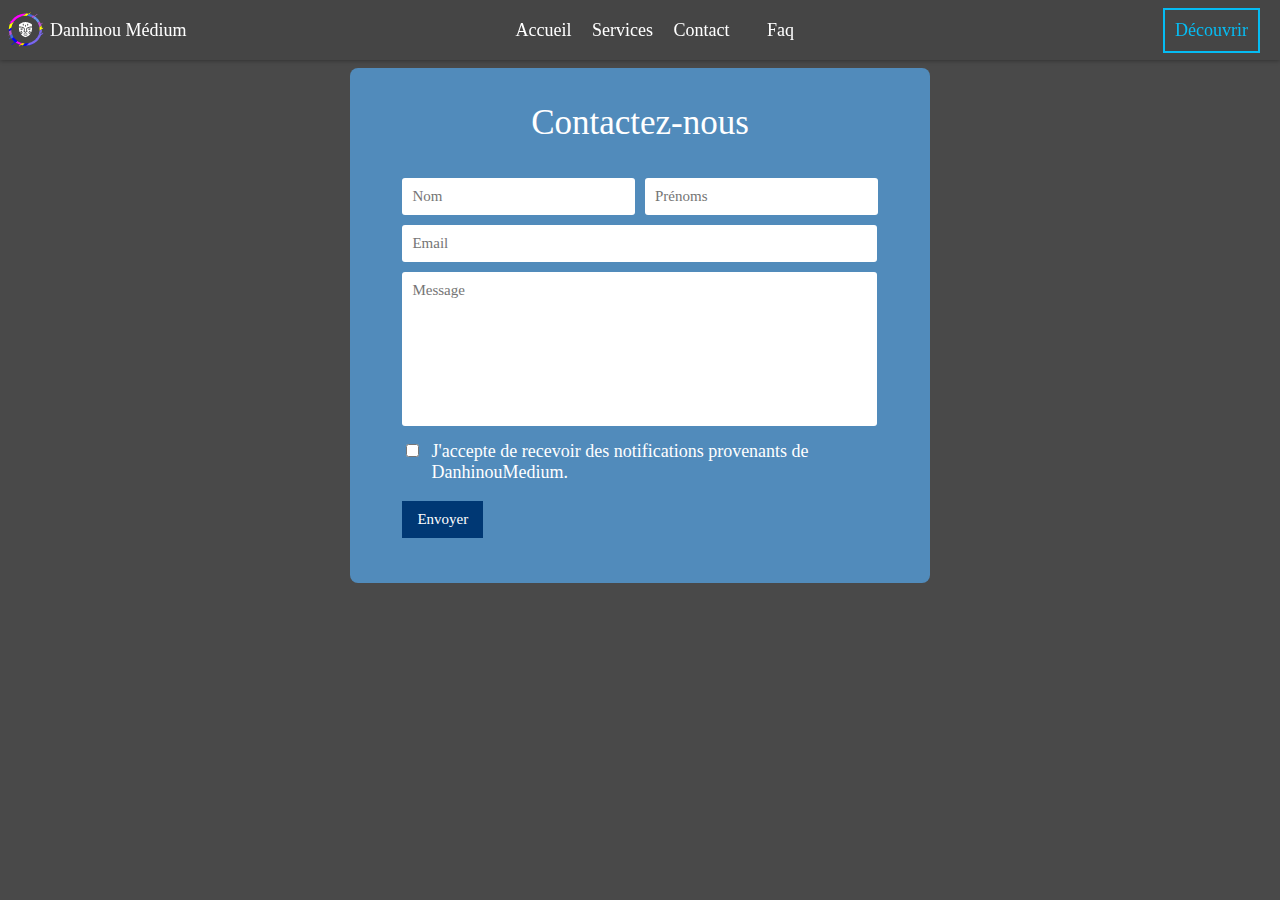
<file: contact.html>
<!DOCTYPE html>
<html lang="en">
  <head>
    <meta charset="UTF-8">
    <meta name="viewport" content="width=device-width, initial-scale=1.0">
    <link rel="stylesheet" href="contact.css">
    <link rel="stylesheet" href="navbar.css">
    <link rel="stylesheet" href="footer.css">
    <script   defer src="contact-script.js" ></script>
    <link rel="shortcut icon" href="vodoun-mask.svg" type="image/x-icon">
    <title>Contact</title>
  </head>
  <body>
    <nav>
      <div class="navbar-left-section">
          <img src="vodoun-mask.svg" alt="mask-vodoun">
          <strong>Danhinou Médium</strong>
      </div>
      <div class="navbar-middle-section">
        <ul>
          <li><a href="index.html">Accueil</a></li>
          <li><a href="index.html">Services</a></li>
          <li><a href="#">Contact</a></li>
          <li><a href=" index.html">Faq</a></li>
        </ul>
        
      </div>
      <div class="navbar-right-section">
        <button type="button">Découvrir</button>
        <div><li class="menu-icon"></li></div>
      </div>
      <!--Ceci est un menu vertical qui apparait lorsque l'ecran a une largeur inférieure ou égale à 1000px-->
      <div class="menu-vertical-links">
          <li><a href="index.html">Accueil</a></li>
          <li><a href="index.html">Services</a></li>
          <li><a href="#">Contact</a></li>
          <li><a href="index.html">Faq</a></li>
        <div class="menu-vertical-button">
          <button type="button">Découvrir</button>
        </div>
   </div>
   <!--Fin de code html pour le menu vertical-->
  </nav>
        <!--Contactez nous-->
    <div id="contact">
      <div class="titre">
        <p>Contactez-nous</p>
      </div>
          <form action="traitement.php" method="post" role="form" >
              <div class="user-identity">
                  <input type="text" id="nom" name="nom"  maxlength="25" placeholder="Nom">
                  <input type="text" id="prenom" name="prenom" placeholder="Prénoms">
              </div>
              <input type="email" name="email" id="email" maxlength="30" placeholder="Email">
      
              <textarea id="message1" name="message" 
              maxlength="150" placeholder="Message"  style="height: 134px; resize:none;"></textarea>
              <div class="users-consentement">
                <input type="checkbox" id="checkbox1">
                <p class="consent-text">J'accepte de recevoir des notifications provenants de DanhinouMedium.</p>
              </div>
              <input type="submit" value="Envoyer" id="submit1">
              <!--Cette partie concerne que les codes d'une largeur d'écran portable-->
              <div class="user-identity-p">
                <input type="text" id="nom" name="nom"  maxlength="25" placeholder="Nom :">
                <input type="text" id="prenom" name="prenom" placeholder="Prénoms :">
                <input type="email" id="email" name="email" maxlength="30"  placeholder="Email :">
                <textarea id="message2" name="message"
                maxlength="150" placeholder="Laissez-nous votre message..."  style="height: 134px; resize:none;"></textarea>
              </div>
              <div class="users-consentement">
                <input type="checkbox" id="checkbox2">
                <p class="consent-text2">
                  J'accepte de recevoir des notifications provenants de DanhinouMedium.
                </p>
              </div>
            <input type="submit" value="Envoyer" id="submit2">
          </form>
  </body>
</html>
</file>
<file: contact.css>
body{
  background-color: #494949;
  display: flex;
  flex-direction: column;
  align-items: center;
  justify-content: center;
  font-weight: 200;
}
body *{
  font-family: Calibri;
  user-select: none;
  outline: none;
  font-size: 18px;
}

/**/
/*-------Formulaire de contact------*/
@media (min-width:430.1px) {

   input[type='submit']:last-child{
    display: none;
  }
#contact{
  background-color: #518bbb;
  display:flex;
  flex-direction: column;
  align-items: center;
  justify-content: center;
  width: 480px;
  margin-top:60px;
  border-radius: 8px;
  padding-inline: 50px;
  padding-bottom:45px;
}

.user-identity{
  display: flex;
  flex-direction: row;
  align-items: center;
  justify-content: center;
  gap: 10px;
  width: 100%;
}
.titre p{
  background-color: transparent;
  color: #ffffff;
  border-radius: 15px;
  text-align: center;
  font-size:35px;
  z-index: 1;
}

form {
  max-width: 99%;
}
.consent-text, #checkbox1{
  display:block;
}
.consent-text2, #submit2, #checkbox2, .user-identity-p{
  display:none;
}

.users-consentement{
  width: 96%;
  display: flex;
  gap:2%;
  margin-left: 0%;
  color: #fff;
} 
.users-consentement p{
  margin-top: 0;
  font-size: 100%;
  width: 100%;
}
input[type='checkbox']{
height: 13px;
margin-bottom: 0;
outline: none;
}

input,
textarea{
  outline: none;
  border: none;
  color: gray;
  font-size: 15px;
}

input:focus,
textarea:focus{
  font-size: 15px;
}
input[type="text"]{
  width: 220px;
  padding: 10px;
  margin-bottom: 10px;
  border-radius: 3px;
  font-size: 15px;
}

input[type="email"],
textarea {
  width: 455px;
  padding: 10px;
  margin-bottom: 10px;
  border-radius: 3px;
  font-size: 15px;
}
input[type="submit"] {
  background-color: #003874;
  color: #fff;
  border: none;
  font-size: 16px;
  cursor: pointer;
  padding-block: 10px;
  padding-inline: 15px;
  font-size: 15px;
}
input[type="submit"]:hover {
  background-color: #0056b3;
}
}
/*-----431px to 590px---*/
@media (min-width:430.1px) {
@media (max-width:600px) {

  input[type='submit']:last-child{
   display: none;
 }
 body{
  background-color: #518bbb;
 }
#contact{
 background-color: #518bbb;
 display:flex;
 flex-direction: column;
 align-items: center;
 justify-content: center;
 width: 400px;
 margin-top:40px;
 border-radius: 8px;
 padding-inline: 50px;
 padding-bottom:45px;
}

.user-identity{
 display: flex;
 flex-direction: row;
 align-items: center;
 justify-content: center;
 gap: 10px;
 width: 100%;
}
.titre p{
 background-color: transparent;
 color: #ffffff;
 border-radius: 15px;
 text-align: center;
 font-size:35px;
 z-index: 1;
}

form {
 max-width: 99%;
}
.consent-text, #checkbox1{
 display:block;
}
.consent-text2, #submit2, #checkbox2, .user-identity-p{
 display:none;
}

.users-consentement{
 width: 96%;
 display: flex;
 gap:2%;
 margin-left: 0%;
 color: #fff;
} 
.users-consentement p{
 margin-top: 0;
 font-size: 100%;
 width: 100%;
}
input[type='checkbox']{
height: 13px;
margin-bottom: 0;
outline: none;
}

input,
textarea{
 outline: none;
 border: none;
 color: gray;
 font-size: 15px;
}

input:focus,
textarea:focus{
 font-size: 15px;
}
input[type="text"]{
 width: 172px;
 padding: 10px;
 margin-bottom: 10px;
 border-radius: 3px;
 font-size: 15px;
}

input[type="email"],
textarea {
 width: 374px;
 padding: 10px;
 margin-bottom: 10px;
 border-radius: 3px;
 font-size: 15px;
}
input[type="submit"] {
 background-color: #003874;
 color: #fff;
 border: none;
 font-size: 16px;
 cursor: pointer;
 padding-block: 10px;
 padding-inline: 15px;
 font-size: 15px;
}
input[type="submit"]:hover {
 background-color: #0056b3;
}
}
}
/*Fin de la partie*/



@media (max-width:430px) {

  .user-identity,
form>input:nth-child(2),
form>textarea:nth-child(3),
form>input[type='submit']:nth-child(5),
.users-consentement:nth-child(4){
  display: none;
}


body{
  background-color:#518bbb ;
}

  #contact{
    background-color: #518bbb;
    display:flex;
    flex-direction: column;
    width: 95%;
    margin-top:40px;
    border-radius: 4px;
    padding:0% 0% 4% 1%;
  }
  
  .user-identity-p{
    display: flex;
    width:100%;
    flex-direction:column;
    align-items: center;
    justify-content: center;
    gap: 10px;
  }
  .titre p{
    background-color: transparent;
    color: #ffffff;
    text-align: center;
    font-size:25px;
    z-index: 1;
  }
  
  form {
    max-width:98%;
  }
  .users-consentement{
    width: 96%;
    display: flex;
    gap:2%;
    margin-left: 3%;
    color: #fff;
  } 
  .users-consentement p{
    margin-top: 0;
    font-size: 80%;
    width: 90%;
  }
  input[type='checkbox']{
  height: 13px;
  margin-bottom: 0;
  background-color: #518bbb;
  }
#message1,
#checkbox1, .consent-text, #submit1{
  display: none;
}
  input,
  textarea{
    outline: none;
    border: none;
    color: gray;
    font-size: 14px;
  }
  
  input:focus:not(input[type="checkbox"]),
  textarea:focus{
    outline-width: 1px;
    outline-color:#00438a;
    outline-style:solid;
  }
  input[type="text"],
  input[type="email"],
  textarea{
    width: 88%;
    min-width: 90px;
    padding: 10px;
    margin-bottom: 10px;
    border-radius: 7px;
    font-size: 15px;
  }

  input[type="submit"] {
    background-color: #003874;
    color: #fff;
    border: none;
    border-radius: 5px;
    font-size: 16px;
    cursor: pointer;
    margin-top:1%;
    margin-left: 3%;
    padding:3% 4%;
    font-size: 80%;
  }
  input[type="submit"]:hover {
    background-color: #0056b3;
  }
}
</file>
<file: navbar.css>
:root {
  --background-color1-general:  linear-gradient(30deg, rgb(68, 151, 172)  0% , rgb(108, 192, 212) 35%, rgb(46, 101, 156) 140%);
  --background-blue:rgb(68, 151, 172);
  --background-dark-blue:#15538d;
  --background-white-general:#f1f1f1;
  --color-gold:gold;
  --background-white-dark-general:linear-gradient(7deg, #949494  0% , #5c5c5c 35%, rgb(255, 255, 255) 140%);
  --background-color1-dark-general:linear-gradient(7deg, #15538d  0% , #0c3557 35%, dodgerblue 140%);
  /*Theme gris*/
  --background-color2-general:  linear-gradient(30deg, rgb(170, 171, 172)  0% , rgb(212, 212, 212) 35%, rgb(156, 157, 158) 140%);
  --background-color2-dark-general:linear-gradient(40deg, #949596  0% , #585858 35%, rgb(246, 251, 255) 140%);
  --effect-waiting:rgb(151, 151, 151);
  --blur-effect:rgba(48, 48, 48, 0.562);
}

nav{
  background-color:#454545;
  position: relative;
  color:#fff;
  display:flex;
  align-items:center;
  justify-content:space-between;
  flex-shrink:1;
  position:fixed;
  max-width:1fr;
  top:0;
  right:0;
  left:0;
  height:60px;
  box-shadow:0px 1px 4px rgba(0, 0, 0, 0.3);
  z-index:100;
}
/*Les codes de la section de dgauche de la barre de Navigation débutent ici*/
.navbar-left-section{
  display:flex;
  align-items:center;
  max-width:250px;
  width:200px;
  flex-shrink:0;
}
.navbar-left-section img{
  height:50%;
  width:50px;
  opacity: 1;
}
/*Les codes de la section du milieu de la barre de Navigation débutent ici*/
.navbar-middle-section ul{
  display:grid;
  grid-template-columns:1fr 1fr 1fr 1fr 1fr;
  column-gap:18px;
  width:2fr;
  margin-left:20px;
  flex-shrink:0;
  text-align:center;
  list-style:none;
  font-size:18px;
}
.navbar-middle-section li a{
  cursor: pointer;
  text-decoration: none;
  color: white;
}
.navbar-middle-section li a:hover{
  color:#fda561;
  text-shadow:0px 4px 4px rgba(77, 77, 77, 0.3),
              0px -1px 4px rgba(77, 77, 77, 0.3);
  transition:all 0.55s;
}
/*Les codes de la section de droite de la barre de Navigation débutent ici*/
.navbar-right-section button{
  padding:10px;
  background-color:transparent;
  border:2px solid rgba(1, 196, 255, 0.938);
  color:rgba(1, 196, 255, 0.938);
  font-size:18px;
  width:1fr;
  min-width:80px;
  margin-inline:20px;
  cursor:pointer;
}
.navbar-right-section button:hover{
  background-color:rgb(6, 219, 247);
  color:#060607;
  transition:all 0.45s;
}
.navbar-right-section  div  .menu-icon{
background-image: url('./icons8-menu-normal.svg');
background-position: center;
background-repeat: no-repeat;
background-size: cover;
cursor: pointer;
vertical-align: bottom;
height: 30px;
width: 30px;
margin-right: 20px;
display:none;
}

/*----menu vertical------*/
.menu-vertical-links{
  display: none;
  background: var(--blur-effect);
  flex-direction: column;
  gap:20px;
  width:200px;
  height: 0;
  text-align:center;
  list-style:none;
  font-size:18px;
  position:absolute;
  top: 60px;
  right: 1rem;
  /*margin-top: 150px;*/
  transition: height 0.5s cubic-bezier(0.175, 0.885, 0.32, 1.275);
}

.menu-vertical-links li a{
  cursor: pointer;
  text-decoration: none;
  color: white;
}
.menu-vertical-links li a:hover{
  color:#fda561;
  text-shadow:0px 4px 4px rgba(77, 77, 77, 0.3),
              0px -1px 4px rgba(77, 77, 77, 0.3);
  transition:all 0.55s;
}
.menu-vertical-button button{
  padding:5px;
  background-color:transparent;
  -webkit-backdrop-filter: blur(15px);
  backdrop-filter: blur(15px);
  border:2px solid rgba(1, 196, 255, 0.938);
  border-radius: 5px;
  color:rgba(1, 196, 255, 0.938);
  font-size:15px;
  width:80%;
  min-width:80px;
  margin-inline:20px;
  cursor:pointer;
  overflow: hidden;
}
.menu-vertical-button button:hover{
  background-color:rgb(6, 219, 247);
  color:#060607;
  transition:all 0.45s;
}
/*---------RESPONSIVE--------*/
@media (max-width:1024px) {
  .navbar-middle-section{
    display: none;
  }
  .navbar-middle-section li a{
    display: none;
  }
  .navbar-right-section button{
    display: none;
  }
  .navbar-right-section div .menu-icon{
    display: block;
  }
  .navbar-right-section div .change:hover{
    background-image: url('./close-hover.svg');
    transition: all 0.85s;
  }
  .open{
    display:flex;
    height: 200px;
    padding-block: 15px;
  }

  .change{
    background-image: url('./close.svg');
    background-position: center;
    background-repeat: no-repeat;
    background-size: cover;
    cursor: pointer;
    vertical-align: bottom;
    height:30px;
    width: 30px;
    margin-right: 20px;
    list-style: none;
    transition: all 0.15s ease;
  }
}


@media (min-width:1025px) {
  .change{
    display: none;
  }
}
</file>
<file: footer.css>
.btn-scrollTo-top{
  width:50px;
  height:50px;
  position: fixed;
  bottom: 20px;
  right: 20px;
  background-color: rgb(238, 197, 13);
  border-radius: 50%;
  cursor: pointer;
}
.btn-scrollTo-top:active{
  width:45px;
  height:45px;
  background-color: rgb(165, 136, 10);
  transition: all 0.55s;
}
@media (min-width:312px) and (max-width:320px){

  footer{
    background-color: #353535;
    color: silver;
    font-size: 14px;
    font-family: Calibri;
    width:100%;
  }
  footer .foot,
.foot-principal{
  display: flex;
  flex-direction: column;
  justify-content: start;
  align-items:center;
}
footer .foot:last-child{
  display: flex;
  flex-direction: column;
  justify-content:space-between;
  gap:5px;
  align-items:center;
}
.foot-principal>img{
  width:120px ;
  height: 120px;
  padding: 0;
}

.foot-principal p{
margin-top: -10px;
}
.social-icons{
  display:flex;
  flex-direction:row;
  align-items:center;
  justify-content:space-between;
  gap:15px;
}
.social-icons img{
  width: 40px;
  height:40px ;
  cursor: pointer;
}

.social-icons span:first-child img{
  width:54px;
  height:54px ;
  cursor: pointer;
}
}

/*---Ecran 321px à 344px---*/
@media (min-width:321px) and (max-width:344px){

  footer{
    background-color: #353535;
    color: silver;
    font-size: 14px;
    font-family: Calibri;
    width:100%;
    margin-left:5px;
  }
  footer .foot,
.foot-principal{
  display: flex;
  flex-direction: column;
  justify-content: start;
  align-items:center;
}
footer .foot:last-child{
  display: flex;
  flex-direction: column;
  justify-content:space-between;
  gap:5px;
  align-items:center;
}
.foot-principal>img{
  width:120px ;
  height: 120px;
  padding: 0;
}

.foot-principal p{
margin-top: -10px;
}
.social-icons{
  display:flex;
  flex-direction:row;
  align-items:center;
  justify-content:space-between;
  gap:15px;
}
.social-icons img{
  width: 40px;
  height:40px ;
  cursor: pointer;
}

.social-icons span:first-child img{
  width:54px;
  height:54px ;
  cursor: pointer;
}
}

/*---Ecran 345px à 360px---*/
@media (min-width:345px) and (max-width:360px){

  footer{
    background-color: #353535;
    color: silver;
    font-size: 14px;
    font-family: Calibri;
    width:100%;
  }
  footer .foot,
.foot-principal{
  display: flex;
  flex-direction: column;
  justify-content: start;
  align-items:center;
}
footer .foot:last-child{
  display: flex;
  flex-direction: column;
  justify-content:space-between;
  gap:5px;
  align-items:center;
}
.foot-principal>img{
  width:120px ;
  height: 120px;
  padding: 0;
}

.foot-principal p{
margin-top: -10px;
}
.social-icons{
  display:flex;
  flex-direction:row;
  align-items:center;
  justify-content:space-between;
  gap:15px;
}
.social-icons img{
  width: 40px;
  height:40px ;
  cursor: pointer;
}

.social-icons span:first-child img{
  width:54px;
  height:54px ;
  cursor: pointer;
}
}
/*---Ecran 361px à 375px---*/
@media (min-width:361px) and (max-width:375px) {

  footer{
    background-color: #353535;
    color: silver;
    font-size: 14px;
    font-family: Calibri;
    width:100%;
  }
  footer .foot,
.foot-principal{
  display: flex;
  flex-direction: column;
  justify-content: start;
  align-items:center;
}
footer .foot:last-child{
  display: flex;
  flex-direction: column;
  justify-content:space-between;
  gap:5px;
  align-items:center;
}
.foot-principal>img{
  width:120px ;
  height: 120px;
  padding: 0;
}

.foot-principal p{
margin-top: -10px;
}
.social-icons{
  display:flex;
  flex-direction:row;
  align-items:center;
  justify-content:space-between;
  gap:15px;
}
.social-icons img{
  width: 40px;
  height:40px ;
  cursor: pointer;
}

.social-icons span:first-child img{
  width:54px;
  height:54px ;
  cursor: pointer;
}
}

/*---Ecran 376px à 390px---*/
@media (min-width:376px) and (max-width:390px) {

  footer{
    background-color: #353535;
    color: silver;
    font-size: 14px;
    font-family: Calibri;
    width:100%;
  }
  footer .foot,
.foot-principal{
  display: flex;
  flex-direction: column;
  justify-content: start;
  align-items:center;
}
footer .foot:last-child{
  display: flex;
  flex-direction: column;
  justify-content:space-between;
  gap:5px;
  align-items:center;
}
.foot-principal>img{
  width:120px ;
  height: 120px;
  padding: 0;
}

.foot-principal p{
margin-top: -10px;
}
.social-icons{
  display:flex;
  flex-direction:row;
  align-items:center;
  justify-content:space-between;
  gap:15px;
}
.social-icons img{
  width: 40px;
  height:40px ;
  cursor: pointer;
}

.social-icons span:first-child img{
  width:54px;
  height:54px ;
  cursor: pointer;
}
}

/*---Ecran 391px à 425px---*/
@media (min-width:391px) and (max-width:425px){

  footer{
    background-color: #353535;
    color: silver;
    font-size: 14px;
    font-family: Calibri;
    width:102%;
  }
  footer .foot,
.foot-principal{
  display: flex;
  flex-direction: column;
  justify-content: start;
  align-items:center;
}
footer .foot:last-child{
  display: flex;
  flex-direction: column;
  justify-content:space-between;
  gap:5px;
  align-items:center;
}
.foot-principal>img{
  width:120px ;
  height: 120px;
  padding: 0;
}

.foot-principal p{
margin-top: -10px;
}
.social-icons{
  display:flex;
  flex-direction:row;
  align-items:center;
  justify-content:space-between;
  gap:15px;
}
.social-icons img{
  width: 40px;
  height:40px ;
  cursor: pointer;
}

.social-icons span:first-child img{
  width:54px;
  height:54px ;
  cursor: pointer;
}
}

/*---Ecran 426px à 430px---*/
@media (min-width:426px) and (max-width:430px){

  footer{
    background-color: #353535;
    color: silver;
    font-size: 14px;
    font-family: Calibri;
    width:102%;
  }
  footer .foot,
.foot-principal{
  display: flex;
  flex-direction: column;
  justify-content: start;
  align-items:center;
}
footer .foot:last-child{
  display: flex;
  flex-direction: column;
  justify-content:space-between;
  gap:5px;
  align-items:center;
}
.foot-principal>img{
  width:120px ;
  height: 120px;
  padding: 0;
}

.foot-principal p{
margin-top: -10px;
}
.social-icons{
  display:flex;
  flex-direction:row;
  align-items:center;
  justify-content:space-between;
  gap:15px;
}
.social-icons img{
  width: 40px;
  height:40px ;
  cursor: pointer;
}

.social-icons span:first-child img{
  width:54px;
  height:54px ;
  cursor: pointer;
}
}
/*---Ecran 431px à 480px---*/
@media (min-width:431px) and (max-width:480px){

  footer{
    background-color: #353535;
    color: silver;
    font-size:12px;
    font-family: Calibri;
    display:grid;
    grid-template-columns: 1fr 1fr 1fr 1fr 1fr;
    grid-template-rows: 20px 100px;
    padding:15px;
  }

  footer .foot,
.foot-principal{
  display: flex;
  flex-direction: column;
  justify-content: start;
  align-items:center;
}
footer .foot:last-child{
  display: flex;
  flex-direction: column;
  justify-content:space-between;
  gap:5px;
  align-items:center;
}
.foot-principal>img{
  width:70px ;
  height:70px;
  padding:0;
}

.foot-principal p{
margin-top:40px;
}
.social-icons{
  display:flex;
  flex-direction:row;
  align-items:center;
  justify-content:space-between;
  gap:5px;
}
.social-icons img{
  width:25px;
  height:25px ;
  cursor: pointer;
}

.social-icons span:first-child img{
  width:30px;
  height:30px ;
  cursor: pointer;
} 
}

/*---Ecran 1309px +---*/
@media (min-width:481px) and (max-width:1380px){

  footer{
    background-color: #353535;
    color: silver;
    font-size:12px;
    font-family: Calibri;
    display:grid;
    grid-template-columns: 1fr 1fr 1fr 1fr 1fr;
    grid-template-rows: 20px 100px;
    padding:15px;
  }

  footer .foot,
.foot-principal{
  display: flex;
  flex-direction: column;
  justify-content: start;
  align-items:center;
}
footer .foot:last-child{
  display: flex;
  flex-direction: column;
  justify-content:space-between;
  gap:5px;
  align-items:center;
}
.foot-principal>img{
  width:70px ;
  height:70px;
  padding:0;
}

.foot-principal p{
margin-top:40px;
}
.social-icons{
  display:flex;
  flex-direction:row;
  align-items:center;
  justify-content:space-between;
  gap:5px;
}
.social-icons img{
  width:25px;
  height:25px ;
  cursor: pointer;
}

.social-icons span:first-child img{
  width:30px;
  height:30px ;
  cursor: pointer;
} 
}
/*----Ecran 900px---*
@media (min-width:481px) {
  footer{
    background-color: #353535;
    color: silver;
    font-size: 14px;
    font-family: Calibri;
    display:grid;
    grid-template-columns: 1fr 1fr 1fr 1fr 1fr;
    grid-template-rows: 20px 100px;
    padding: 15px;
  }

  footer .foot,
.foot-principal{
  display: flex;
  flex-direction: column;
  justify-content: start;
  align-items:center;
}
footer .foot:last-child{
  display: flex;
  flex-direction: column;
  justify-content:space-between;
  gap:5px;
  align-items:center;
}
.foot-principal>img{
  width:120px ;
  height: 120px;
  padding: 0;
}

.foot-principal p{
margin-top: -10px;
}
.social-icons{
  display:flex;
  flex-direction:row;
  align-items:center;
  justify-content:space-between;
  gap:15px;
}
.social-icons img{
  width: 40px;
  height:40px ;
  cursor: pointer;
}

.social-icons span:first-child img{
  width:54px;
  height:54px ;
  cursor: pointer;
} 
}
</file>
